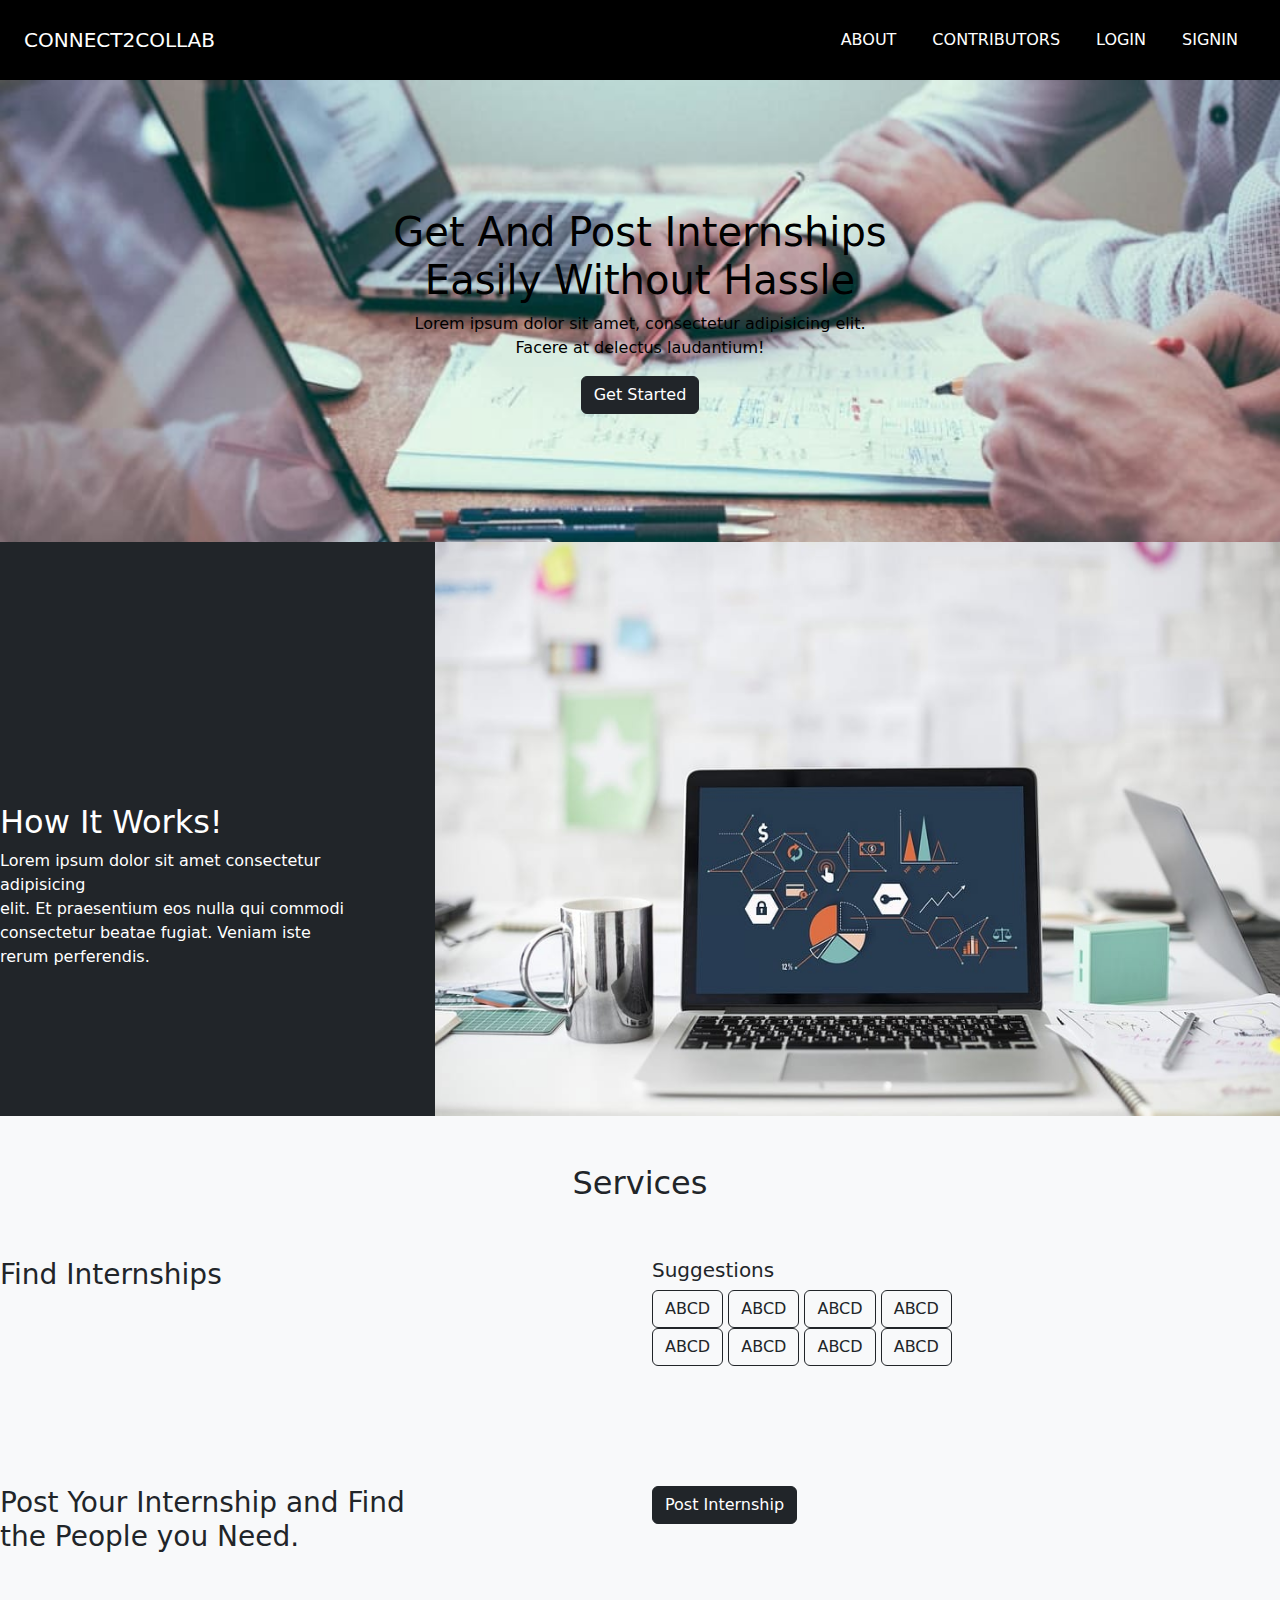
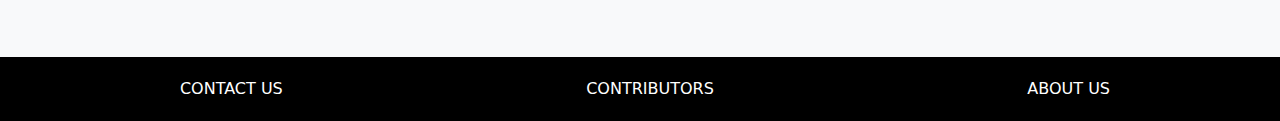
<file: index.html>
<!DOCTYPE html>

<html lang="en-us">
  
<head>
    <meta charset="UTF-8">
    <meta name="viewport" content="width-device-width, initial-scale=1.0">
    <title>Connect2Collab</title>
    <link rel="stylesheet" href="https://cdn.jsdelivr.net/npm/bootstrap@5.0.2/dist/css/bootstrap.min.css">
    <link rel="stylesheet" href="index.css">
    <script src="https://code.jquery.com/jquery-3.5.1.slim.min.js" integrity="sha384-DfXdz2htPH0lsSSs5nCTpuj/zy4C+OGpamoFVy38MVBnE+IbbVYUew+OrCXaRkfj" crossorigin="anonymous"></script>
    <script src="https://cdn.jsdelivr.net/npm/bootstrap@4.5.3/dist/js/bootstrap.bundle.min.js" integrity="sha384-ho+j7jyWK8fNQe+A12Hb8AhRq26LrZ/JpcUGGOn+Y7RsweNrtN/tE3MoK7ZeZDyx" crossorigin="anonymous"></script>
</head>
    
<body>
  <header>
    <div id="navigation" class="container-fluid">
      <nav class="navbar navbar-expand-lg navbar-dark">
        <div class="container-fluid">
        <a href="#" class="navbar-brand">CONNECT2COLLAB</a>
        <button class="navbar-toggler" type="button" data-toggle="collapse" data-target="#navbarSupportedContent" aria-controls="navbarSupportedContent" aria-expanded="false" aria-label="Toggle navigation">
          <span class="navbar-toggler-icon"></span>
        </button>
        <div class="collapse navbar-collapse" id="navbarSupportedContent">
        <ul class="navbar-nav ms-auto text-center">
        <li class="nav-item"><a href="#" aria-current="page" class="nav-link" >ABOUT</a></li>
        <li class="nav-item"><a href="#" class="nav-link">CONTRIBUTORS</a></li>
        <li class="nav-item"><a href="#" class="nav-link">LOGIN</a></li>
        <li class="nav-item"><a href="#" class="nav-link" >SIGNIN</a></li>
        </ul>
        </div>
      </div>
      </nav>
    </div>
  </header>
  <main class="bg-dark">
    <div id="mainheader" class="text-center">
      <h1>Get And Post Internships<br>
          Easily Without Hassle</h1>
      <p>
      Lorem ipsum dolor sit amet, consectetur adipisicing elit. <br>
      Facere at delectus laudantium!    
      </p>
      <button href="#" class="btn btn-dark">Get Started</button>
    </div>
    <div class="jumbotron row">
      <div class="col-sm-4 "id="working" >
      <h2 id="heading-work">How It Works!</h2>
      <p>
      Lorem ipsum dolor sit amet consectetur adipisicing <br>
      elit. Et praesentium eos nulla qui commodi <br>
      consectetur beatae fugiat. Veniam iste<br>
      rerum perferendis.
      </p></div>
      <div class="col-sm-8"><img id="work-pic" src="image0.jpg" alt="working"></div>
    </div>
    <div id="services" class="jumbotron bg-light">
      <br><br>
      <h2 class="text-center">Services</h2>
      <br><br>
      <div id="find-internship" class="jumbotron row">
        <div id="headings" class="col-sm-6">
        <h3>Find Internships</h3>
        </div>
        <span class="col-sm-6" id="buttons">
        <h5>Suggestions</h5>
        <button href="#" class="btn btn-light btn-outline-dark">ABCD</button>
        <button href="#" class="btn btn-light btn-outline-dark">ABCD</button>
        <button href="#" class="btn btn-light btn-outline-dark">ABCD</button>
        <button href="#" class="btn btn-light btn-outline-dark">ABCD</button>
        <br>
        <button href="#" class="btn btn-light btn-outline-dark">ABCD</button>
        <button href="#" class="btn btn-light btn-outline-dark">ABCD</button>
        <button href="#" class="btn btn-light btn-outline-dark">ABCD</button>
        <button href="#" class="btn btn-light btn-outline-dark">ABCD</button>
      </div>
      <br><br><br><br><br>
      <div id="find-intern" class="jumbotron row">
        <h3 class="col-sm-6">Post Your Internship and Find<br>
            the People you Need.</h3>
        <div class="col-sm-6"><button href="#" class="btn btn-dark">Post Internship</button></div>
      </div>
      <br><br><br><br>
    </div>
  </main>
  <footer>
    <div id="navigation" class="container-fluid"> 
      <ul class="nav justify-content-center nav-justified">
      <li class="nav-item"><a href="#" class="nav-link">CONTACT US</a></li>
      <li class="nav-item"><a href="#" class="nav-link">CONTRIBUTORS</a></li>
      <li class="nav-item"><a href="#" class="nav-link">ABOUT US</a></li>
      </ul>
    </div>
  </footer>
</body>

</html>
</file>
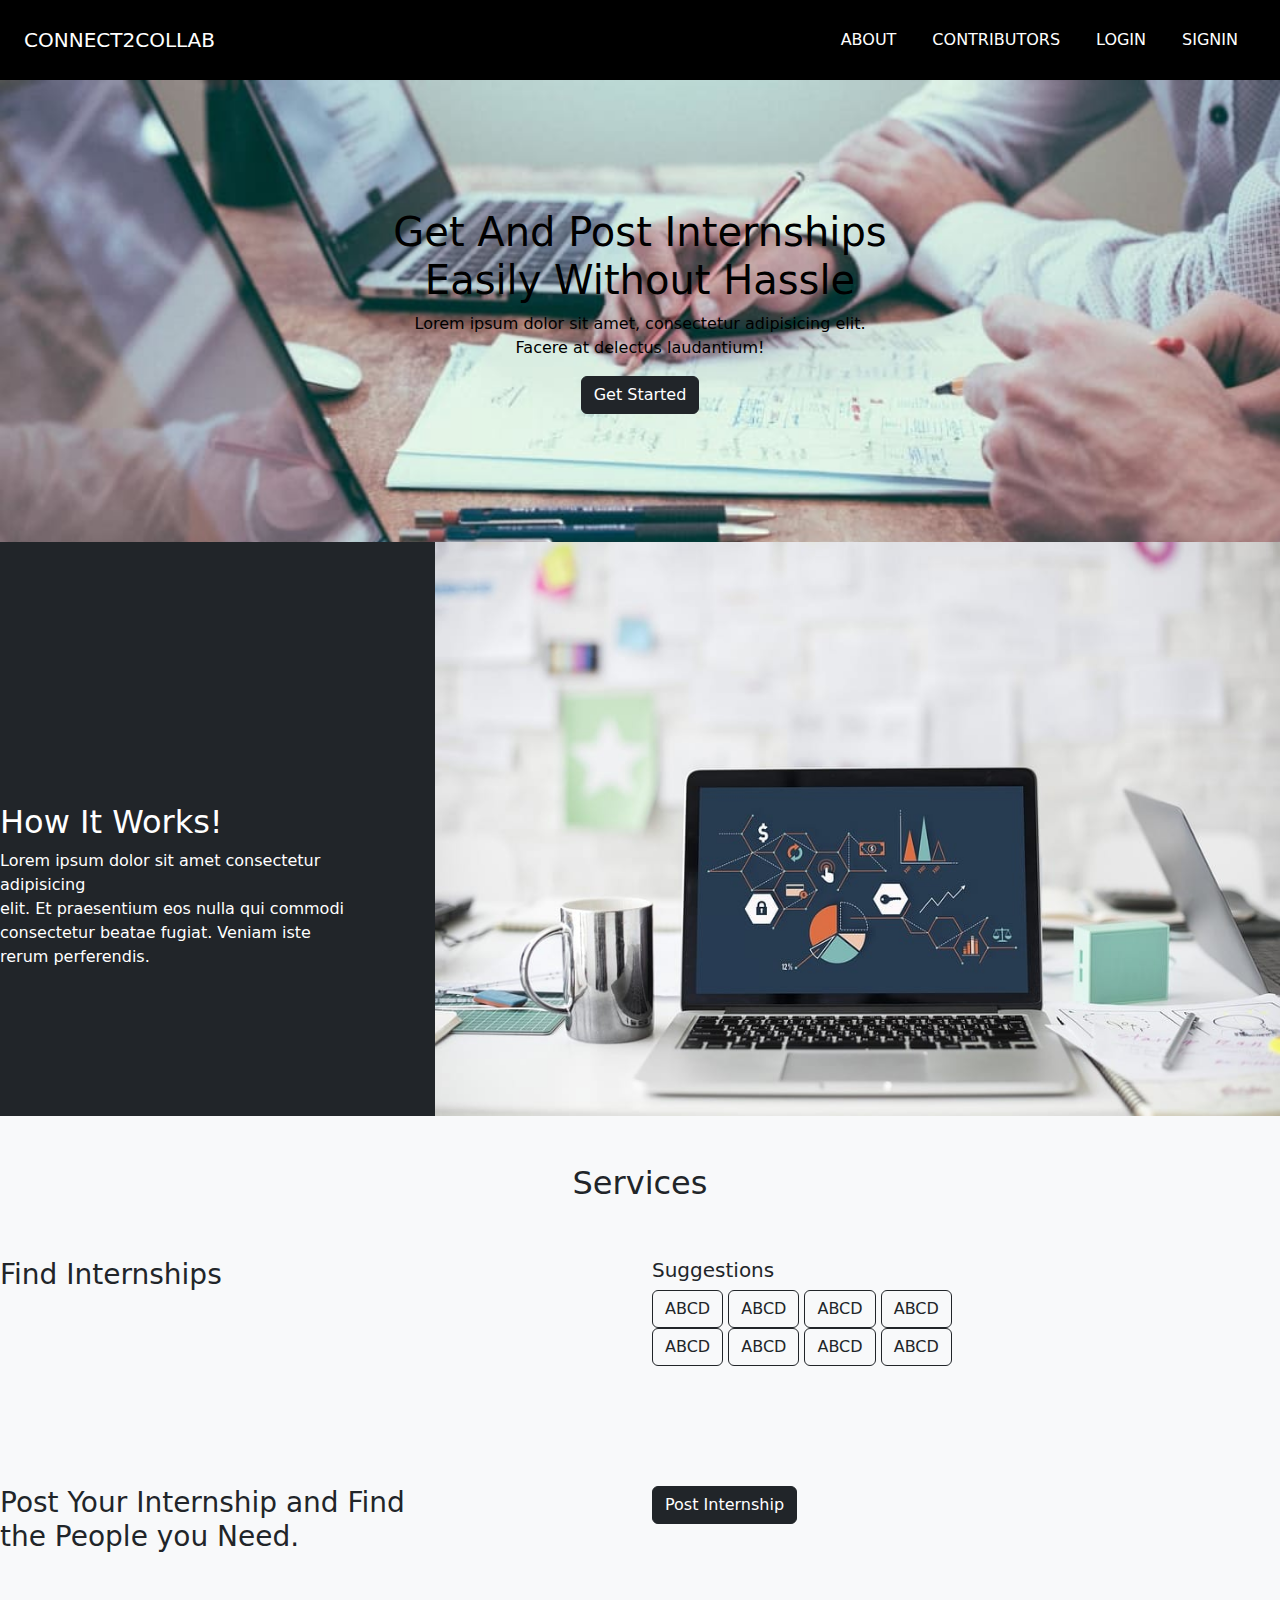
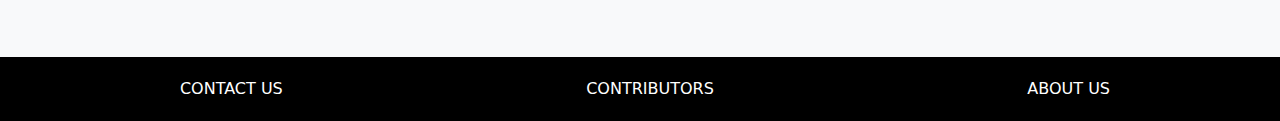
<file: landing.html>
<!DOCTYPE html>

<html lang="en-us">
  
<head>
    <meta charset="UTF-8">
    <meta name="viewport" content="width-device-width, initial-scale=1.0">
    <title>Connect2Collab</title>
    <link rel="stylesheet" href="https://cdn.jsdelivr.net/npm/bootstrap@5.0.2/dist/css/bootstrap.min.css">
    <link rel="stylesheet" href="landing.css">
    <script src="https://code.jquery.com/jquery-3.5.1.slim.min.js" integrity="sha384-DfXdz2htPH0lsSSs5nCTpuj/zy4C+OGpamoFVy38MVBnE+IbbVYUew+OrCXaRkfj" crossorigin="anonymous"></script>

<script src="https://cdn.jsdelivr.net/npm/bootstrap@4.5.3/dist/js/bootstrap.bundle.min.js" integrity="sha384-ho+j7jyWK8fNQe+A12Hb8AhRq26LrZ/JpcUGGOn+Y7RsweNrtN/tE3MoK7ZeZDyx" crossorigin="anonymous"></script>
</head>
    
<body>
  <header>
    <div id="navigation" class="container-fluid">
      <nav class="navbar navbar-expand-lg navbar-dark">
        <div class="container-fluid">
        <a href="#" class="navbar-brand">CONNECT2COLLAB</a>
        <button class="navbar-toggler" type="button" data-toggle="collapse" data-target="#navbarSupportedContent" aria-controls="navbarSupportedContent" aria-expanded="false" aria-label="Toggle navigation">
          <span class="navbar-toggler-icon"></span>
        </button>
        <div class="collapse navbar-collapse" id="navbarSupportedContent">
        <ul class="navbar-nav ms-auto text-center">
        <li class="nav-item"><a href="#" aria-current="page" class="nav-link" >ABOUT</a></li>
        <li class="nav-item"><a href="#" class="nav-link">CONTRIBUTORS</a></li>
        <li class="nav-item"><a href="#" class="nav-link">LOGIN</a></li>
        <li class="nav-item"><a href="#" class="nav-link" >SIGNIN</a></li>
        </ul>
        </div>
      </div>
      </nav>
    </div>
  </header>
  <main class="bg-dark">
    <div id="mainheader" class="text-center">
      <h1>Get And Post Internships<br>
          Easily Without Hassle</h1>
      <p>
      Lorem ipsum dolor sit amet, consectetur adipisicing elit. <br>
      Facere at delectus laudantium!    
      </p>
      <button href="#" class="btn btn-dark">Get Started</button>
    </div>
    <div class="jumbotron row">
      <div class="col-sm-4 "id="working" >
      <h2 id="heading-work">How It Works!</h2>
      <p>
      Lorem ipsum dolor sit amet consectetur adipisicing <br>
      elit. Et praesentium eos nulla qui commodi <br>
      consectetur beatae fugiat. Veniam iste<br>
      rerum perferendis.
      </p></div>
      <div class="col-sm-8"><img id="work-pic" src="image0.jpg" alt="working"></div>
    </div>
    <div id="services" class="jumbotron bg-light">
      <br><br>
      <h2 class="text-center">Services</h2>
      <br><br>
      <div id="find-internship" class="jumbotron row">
        <div id="headings" class="col-sm-6">
        <h3>Find Internships</h3>
        </div>
        <span class="col-sm-6" id="buttons">
        <h5>Suggestions</h5>
        <button href="#" class="btn btn-light btn-outline-dark">ABCD</button>
        <button href="#" class="btn btn-light btn-outline-dark">ABCD</button>
        <button href="#" class="btn btn-light btn-outline-dark">ABCD</button>
        <button href="#" class="btn btn-light btn-outline-dark">ABCD</button>
        <br>
        <button href="#" class="btn btn-light btn-outline-dark">ABCD</button>
        <button href="#" class="btn btn-light btn-outline-dark">ABCD</button>
        <button href="#" class="btn btn-light btn-outline-dark">ABCD</button>
        <button href="#" class="btn btn-light btn-outline-dark">ABCD</button>
      </div>
      <br><br><br><br><br>
      <div id="find-intern" class="jumbotron row">
        <h3 class="col-sm-6">Post Your Internship and Find<br>
            the People you Need.</h3>
        <div class="col-sm-6"><button href="#" class="btn btn-dark">Post Internship</button></div>
      </div>
      <br><br><br><br>
    </div>
  </main>
  <footer>
    <div id="navigation" class="container-fluid"> 
      <ul class="nav justify-content-center nav-justified">
      <li class="nav-item"><a href="#" class="nav-link">CONTACT US</a></li>
      <li class="nav-item"><a href="#" class="nav-link">CONTRIBUTORS</a></li>
      <li class="nav-item"><a href="#" class="nav-link">ABOUT US</a></li>
      </ul>
    </div>
  </footer>
</body>

</html>
</file>
<file: index.css>
#navigation{
    background-color: black;
}
.nav-link{
    color: white;
    font-weight: 500;
    font-size: 16px;
    margin: 10px;
    padding: 10px;
}

#mainheader{
    color:#000;
    background-image: url(image1.jpg);
    background-size: cover;
    background-repeat: no-repeat;
    padding-top: 10%;
    padding-bottom: 10%;
}

#work-pic{
    height: 100%;
    width: 100%;
}

#working{
    color: #fff;
    padding-top: 20%;
    padding-bottom: 10%;
}
</file>
<file: landing.css>
#navigation{
    background-color: black;
}
.nav-link{
    color: white;
    font-weight: 500;
    font-size: 16px;
    margin: 10px;
    padding: 10px;
}

#mainheader{
    color:#000;
    background-image: url(image1.jpg);
    background-size: cover;
    background-repeat: no-repeat;
    padding-top: 10%;
    padding-bottom: 10%;
}

#work-pic{
    height: 100%;
    width: 100%;
}

#working{
    color: #fff;
    padding-top: 20%;
    padding-bottom: 10%;
}
</file>
